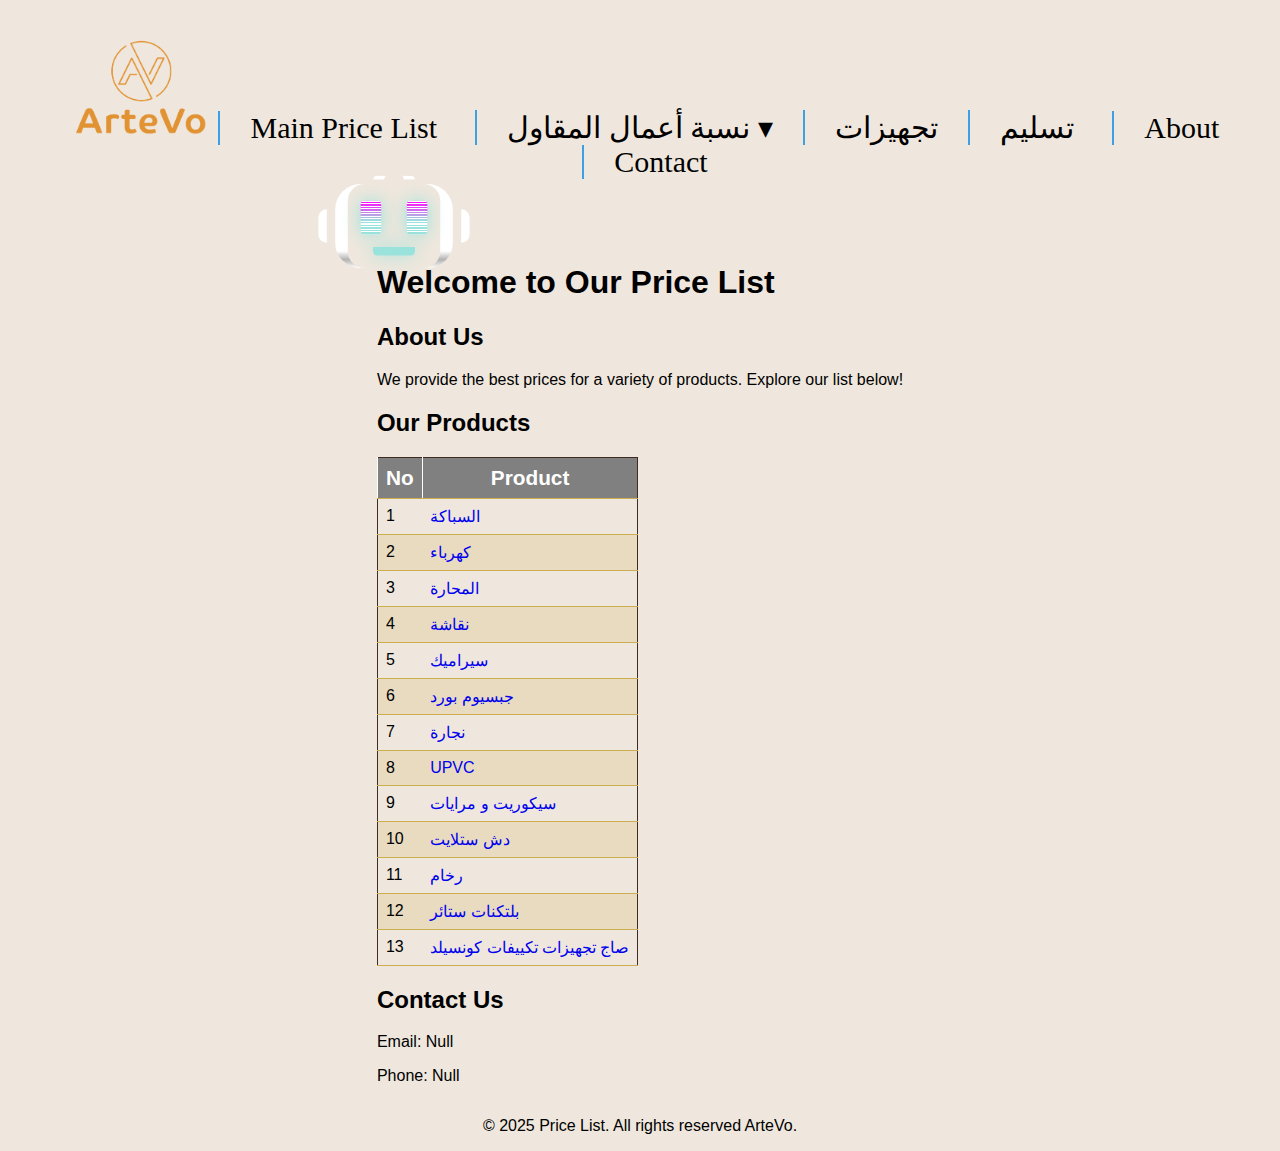
<file: index.html>
<!DOCTYPE html>
<html lang="en">

<head>
    <meta charset="UTF-8">
    <meta name="viewport" content="width=device-width, initial-scale=1.0">
    <title>Price List</title>
    <link rel="stylesheet" href="styles.css">
</head>

<body>
    <header>

        <nav role="navigation" class="primary-navigation">
            <ul>
                <img src="logo.png" alt="Your Logo" />
                <li><a href="#">Main Price List</a></li>
                <li><a href="#">نسبة أعمال المقاول &dtrif;</a>
                <li><a href="#">تجهيزات </a>
                <li><a href="#">تسليم </a>
                </li>
                <li><a href="#">About</a></li>
                <li><a href="#">Contact</a></li>
            </ul>
        </nav>
        </nav>
    </header>
    <main>
        <div class="ai-bot">
            <div class="head">
                <div class="face">
                    <div class="eyes"> </div>
                    <div class="mouth"> </div>
                </div>
            </div>
        </div>
        <h1>Welcome to Our Price List</h1>
        <section id="home">
            <h2>About Us</h2>
            <p>We provide the best prices for a variety of products. Explore our list below!</p>
        </section>
        <section id="products">
            <h2>Our Products</h2>
            <table>
                <thead>
                    <tr>
                        <th>No</th>
                        <th>Product</th>
                    </tr>
                </thead>
                <tbody>
                    <tr>
                        <td>1</td>
                        <td><a href="finishing const pl.html#السباكة">السباكة</a></td>
                    </tr>
                    <tr>
                        <td>2</td>
                        <td><a href="finishing const pl.html#كهرباء">كهرباء</a></td>
                    </tr>
                    <tr>
                        <td>3</td>
                        <td><a href="finishing const pl.html#المحارة">المحارة</a></td>
                    </tr>
                    <tr>
                        <td>4</td>
                        <td><a href="finishing const pl.html#نقاشة">نقاشة</a></td>
                    </tr>
                    <tr>
                        <td>5</td>
                        <td><a href="finishing const pl.html#سيراميك">سيراميك</a></td>
                    </tr>
                    <tr>
                        <td>6</td>
                        <td><a href="finishing const pl.html#جبسيوم بورد">جبسيوم بورد</a></td>
                    </tr>
                    <tr>
                        <td>7</td>
                        <td><a href="finishing const pl.html#نجارة">نجارة</a></td>
                    </tr>
                    <tr>
                        <td>8</td>
                        <td><a href="finishing const pl.html#UPVC">UPVC</a></td>
                    </tr>
                    <tr>
                        <td>9</td>
                        <td><a href="finishing const pl.html#سيكوريت و مرايات">سيكوريت و مرايات</a></td>
                    </tr>
                    <tr>
                        <td>10</td>
                        <td><a href="finishing const pl.html#دش ستلايت">دش ستلايت</a></td>
                    </tr>
                    <tr>
                        <td>11</td>
                        <td><a href="finishing const pl.html#رخام">رخام</a></td>
                    </tr>
                    <tr>
                        <td>12</td>
                        <td><a href="finishing const pl.html#بلتكنات ستائر">بلتكنات ستائر</a></td>
                    </tr>
                    <tr>
                        <td>13</td>
                        <td><a href="finishing const pl.html#صاج تجهيزات تكييفات كونسيلد">صاج تجهيزات تكييفات كونسيلد</a></td>
                    </tr>
                </tbody>
            </table>
        </section>
        <section id="contact">
            <h2>Contact Us</h2>
            <p>Email: Null</p>
            <p>Phone: Null</p>
        </section>
    </main>
    <footer>
        <p>&copy; 2025 Price List. All rights reserved ArteVo.</p>
    </footer>
</body>

</html>
</file>
<file: styles.css>
.tablescroll {
  overflow: auto;
}

body {
  font-family: Arial, Helvetica, sans-serif;
}

table {
  border: 1px solid #3f2b21;
  border-collapse: collapse;
}

td,
th {
  padding: 0.5rem;
  border-bottom: 1px solid #ccae51;
}

tfoot tr:last-child td {
  border-bottom: none;
}

caption {
  font-weight: bold;
  text-align: left;
  font-size: 2rem;
  padding: 1rem 0;
  color: #ccae51;
}

th {
  text-align: left;
  background-color: #ccae51;
  color: white;
}

thead tr:first-child,
thead tr:first-child th {
  background-color: grey;
  text-align: center;
  border-left: 1px solid white;
  font-size: 1.3rem;
}

tfoot tr {
  background-color: grey;
  color: white;
  font-weight: bold;
}

tbody tr:nth-child(even) {
  background-color: rgba(204, 174, 81, 0.2);
}

img {

  width: 150;
  height: 100px;

}

nav {
  &.primary-navigation {
    margin: 0 auto;
    display: block;

    padding: 0 0 0 0;
    text-align: center;
    font-size: 30px;

    ul li {
      list-style: none;
      margin: 0 auto;
      border-left: 2px solid #3ca0e7;
      display: inline-block;
      padding: 0 30px;
      position: relative;
      text-decoration: none;
      text-align: center;
      font-family: arvo;
    }

    li a {
      color: black;
    }

    li a:hover {
      color: #3ca0e7;
    }

    li:hover {
      cursor: pointer;
    }

    ul li ul {
      visibility: hidden;
      opacity: 0;
      position: absolute;
      padding-left: 0;
      left: 0;
      display: none;
      background: white;
    }

    ul li:hover>ul,
    ul li ul:hover {
      visibility: visible;
      opacity: 1;
      display: block;
      min-width: 250px;
      text-align: left;
      padding-top: 20px;
      box-shadow: 0px 3px 5px -1px #ccc;
    }

    ul li ul li {
      clear: both;
      width: 100%;
      text-align: left;
      margin-bottom: 20px;
      border-style: none;
    }

    ul li ul li a:hover {
      padding-left: 10px;
      border-left: 2px solid #3ca0e7;
      transition: all 0.3s ease;
    }
  }
}

a {

  text-decoration: none;

  &:hover {
    color: #3CA0E7;
  }

}

ul li ul li a {
  transition: all 0.5s ease;
}


@layer properties {
  @property --elh {
    /* eye left height   */
    syntax: '<number>';
    inherits: true;
    initial-value: 1;
  }

  @property --erx {
    /* eye right x pos   */
    syntax: '<percentage>';
    inherits: true;
    initial-value: 0%;
  }

  @property --fx {
    /* face x pos   */
    syntax: '<percentage>';
    inherits: true;
    initial-value: 0%;
  }

  @property --ealw {
    /* ear left w    */
    syntax: '<number>';
    inherits: true;
    initial-value: 1;
  }

  @property --earw {
    /* ear right w    */
    syntax: '<number>';
    inherits: true;
    initial-value: 1;
  }


  @property --erh {
    /* eye right height   */
    syntax: '<number>';
    inherits: true;
    initial-value: 1;
  }

  @property --mh {
    /* mouth height   */
    syntax: '<number>';
    inherits: true;
    initial-value: 1;
  }

  @property --mw {
    /* mouth width   */
    syntax: '<number>';
    inherits: true;
    initial-value: 1;
  }
}

:root {
  --surface: #efe7dd;
  --c: white;
  --c2: #9ae3dc;
  --c3: magenta;
}

.ai-bot {
  scale: 4.2;
  width: 34px;
  aspect-ratio: 1;
  position: relative;
  display: grid;
  place-items: center;
  animation: blink 2.4s ease infinite, move-head 4.2s linear(0 0%, 0 2.27%, 0.02 4.53%, 0.04 6.8%, 0.06 9.07%, 0.1 11.33%, 0.14 13.6%, 0.25 18.15%, 0.39 22.7%, 0.56 27.25%, 0.77 31.8%, 1 36.35%, 0.89 40.9%, 0.85 43.18%, 0.81 45.45%, 0.79 47.72%, 0.77 50%, 0.75 52.27%, 0.75 54.55%, 0.75 56.82%, 0.77 59.1%, 0.79 61.38%, 0.81 63.65%, 0.85 65.93%, 0.89 68.2%, 1 72.7%, 0.97 74.98%, 0.95 77.25%, 0.94 79.53%, 0.94 81.8%, 0.94 84.08%, 0.95 86.35%, 0.97 88.63%, 1 90.9%, 0.99 93.18%, 0.98 95.45%, 0.99 97.73%, 1 100%) infinite, mouth 1.2s ease-in infinite;

  .head {
    background: linear-gradient(var(--c) 80%, color-mix(in srgb, var(--c), black 30%), var(--c));
    border-radius: .375rem;
    position: absolute;
    width: 28px;
    height: 20px;


    &:before,
    &:after {
      content: '';
      position: absolute;
      left: -4px;
      top: 6px;
      width: 2px;
      height: 8px;
      background: var(--c, 1);
      border-radius: 2px 0 0 2px;
      scale: var(--ealw, 1) 1;
    }

    &:after {
      right: -4px;
      left: unset;
      border-radius: 0 2px 2px 0;
      scale: var(--earw, 1) 1;
    }

    .face {
      display: flex;
      flex-direction: column;
      align-items: center;
      position: absolute;
      inset: 0 3px;
      background: var(--surface);
      translate: var(--fx) 0;
      border-radius: 4px;
      padding: 4px 4px 2px 4px;
      gap: 3px;

      &:before {
        content: '';
        background: var(--c);
        position: absolute;
        height: 1px;
        width: 10px;
        top: -2px;
        border-radius: 2px 2px 0 0;
        mask: radial-gradient(circle at 50% 100%, transparent 45%, black 45%)
      }


      .eyes {
        display: flex;
        height: 8px;
        gap: 6px;

        &:before,
        &:after {
          content: '';
          width: 5px;
          height: 8px;
          scale: 1 var(--elh);
          filter: drop-shadow(0 0 2px var(--c2));
          background: repeating-linear-gradient(to bottom, var(--c), var(--c) .25px, transparent .25px, transparent .6px), linear-gradient(to bottom, var(--c3), transparent 60%), var(--c2);
          border-radius: 1px;
          translate: var(--erx) 0;
        }

        &:after {
          scale: 1 var(--erh);
          translate: var(--erx) 0;
        }
      }

      .mouth {
        width: 10px;
        height: 2px;
        background: var(--c2);
        border-radius: 0 0 1px 1px;
        filter: drop-shadow(0 0 2px var(--c2));
        scale: var(--mw, 1) var(--mh, 1);
      }
    }
  }
}

@layer animations {

  @keyframes blink {

    from,
    10%,
    to {
      --elh: 1;
      --erh: 1;
    }

    2% {
      --elh: .2;
    }

    8% {
      --erh: .1;
    }
  }

  @keyframes mouth {

    from,
    30%,
    70%,
    to {
      --mh: 1;
      --mw: 1;
    }

    20% {
      --mh: .5;
    }

    60% {
      --mw: .7;
    }
  }

  @keyframes move-head {

    from,
    20%,
    40%,
    to {
      --erx: 0% --fx: 0%;
      --ealw: 1;
      --earw: 1;
    }

    10% {
      --erx: 20%;
      --fx: 10%;
      --ealw: 1.5;
      --earw: .5;
    }

    30% {
      --erx: -20%;
      --fx: -10%;
      --ealw: .5;
      --earw: 1.5;
    }

  }
}


* {
  box-sizing: border-box;
}

body {
  display: grid;
  place-items: center;
  height: 100dvh;
  background: var(--surface);
}
</file>
